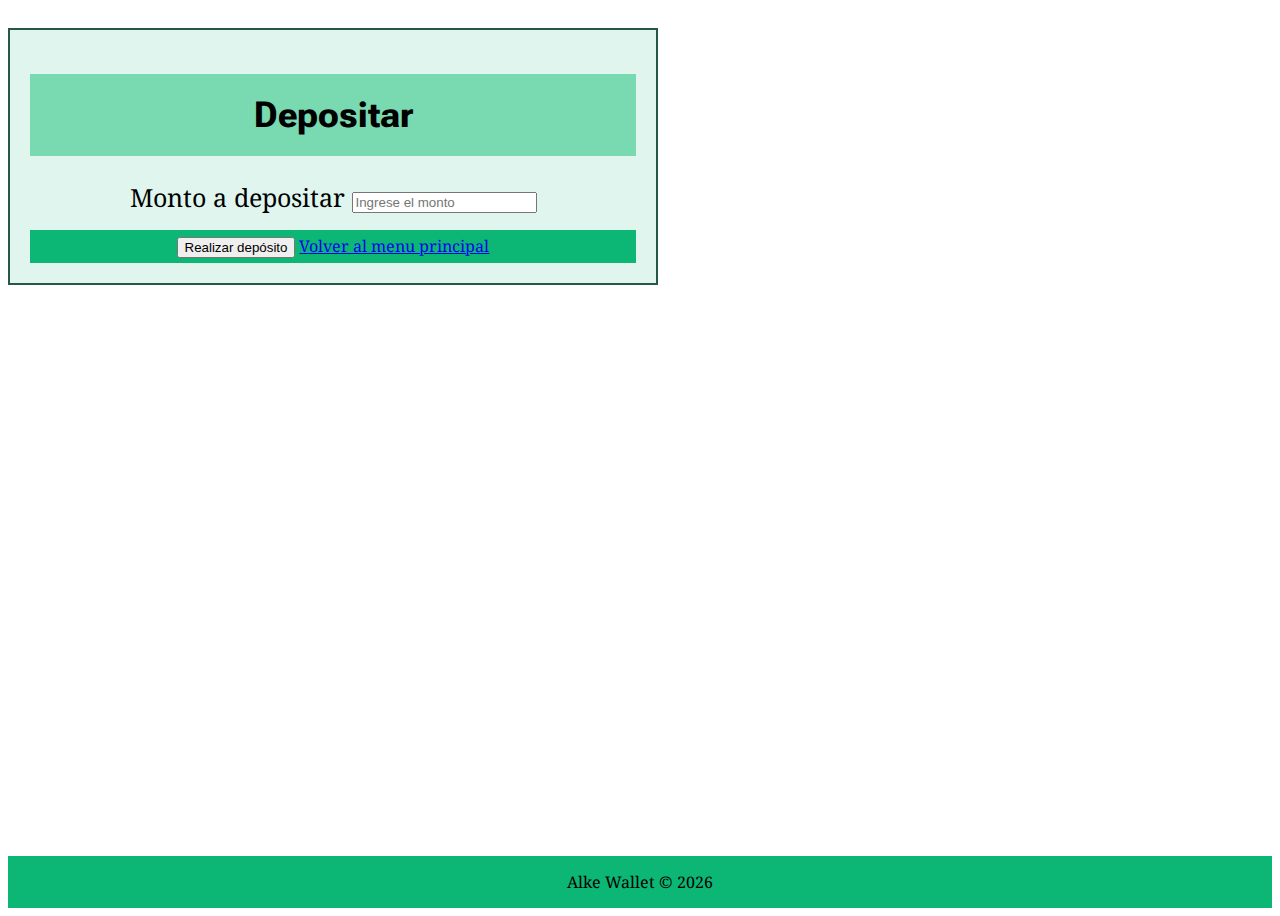
<file: deposit.html>
<!doctype html>
<html lang="es">
  <head>
    <meta charset="UTF-8" />
    <meta name="viewport" content="width=device-width, initial-scale=1.0" />
    <title>Billetera Digital</title>
    <link
      href="https://fonts.googleapis.com/css2?family=Noto+Serif:ital,wght@0,100..900;1,100..900&family=Oswald:wght@200..700&display=swap"
      rel="stylesheet"
    />
    <link
      href="https://fonts.googleapis.com/css2?family=Noto+Serif:ital,wght@0,100..900;1,100..900&family=Oswald:wght@200..700&family=Roboto+Flex:opsz,wght,XOPQ,XTRA,YOPQ,YTDE,YTFI,YTLC,YTUC@8..144,100..1000,96,468,79,-203,738,514,712&display=swap"
      rel="stylesheet"
    />
    <link
      rel="stylesheet"
      href="https://cdn.jsdelivr.net/npm/bootstrap@4.6.2/dist/css/bootstrap.min.css"
      integrity="sha384-xOolHFLEh07PJGoPkLv1IbcEPTNtaed2xpHsD9ESMhqIYd0nLMwNLD69Npy4HI+N"
      crossorigin="anonymous"
    />

    <link rel="stylesheet" href="CSS/style.css" />
  </head>

  <body>
    <main>
      <div class="container">
        <div class="row justify-content-center">
          <div class="col 12 col-md-8">
            <div class="card shadow-lg p-3">
              <h1 class="text-center">Depositar</h1>
              <!--formulario-->
              <form id="formDeposit">
                <div class="infodeposit mb-3">
                  <div id="mostrarsaldo"></div>
                  <label for="monto">Monto a depositar</label>
                  <input
                    type="number"
                    class="form-control"
                    id="monto"
                    placeholder="Ingrese el monto"
                    required
                  />
                  <p id="ultimodeposito"></p>
                </div>
                <div id="alertadeposito" class="alet d-none" role="alert"></div>
                <div class="navbar">
                  <button
                    type="submit"
                    id="btnhacerdeposito"
                    class="btn btn-success"
                  >
                    Realizar depósito
                  </button>
                  <a href="menu.html" class="btn btn-secondary"
                    >Volver al menu principal</a
                  >
                </div>
              </form>
              <!--botón de regreso al menu-->
            </div>
          </div>
        </div>
      </div>
    </main>
    <div
      id="mensaje"
      class="alert alert-primary text-center shadow d-none"
      role="alert"
    >
      <p id="mensajetexto"></p>
    </div>

    <footer>Alke Wallet © 2026</footer>

    <script
      src="https://cdn.jsdelivr.net/npm/jquery@3.5.1/dist/jquery.slim.min.js"
      integrity="sha384-DfXdz2htPH0lsSSs5nCTpuj/zy4C+OGpamoFVy38MVBnE+IbbVYUew+OrCXaRkfj"
      crossorigin="anonymous"
    ></script>
    <script
      src="https://cdn.jsdelivr.net/npm/popper.js@1.16.1/dist/umd/popper.min.js"
      integrity="sha384-9/reFTGAW83EW2RDu2S0VKaIzap3H66lZH81PoYlFhbGU+6BZp6G7niu735Sk7lN"
      crossorigin="anonymous"
    ></script>
    <script
      src="https://cdn.jsdelivr.net/npm/bootstrap@4.6.2/dist/js/bootstrap.min.js"
      integrity="sha384-+sLIOodYLS7CIrQpBjl+C7nPvqq+FbNUBDunl/OZv93DB7Ln/533i8e/mZXLi/P+"
      crossorigin="anonymous"
    ></script>
    <script src="javascript/utilidades.js"></script>
    <script src="javascript/localStorage.js"></script>
    <script src="javascript/deposit.js"></script>
  </body>
</html>
</file>
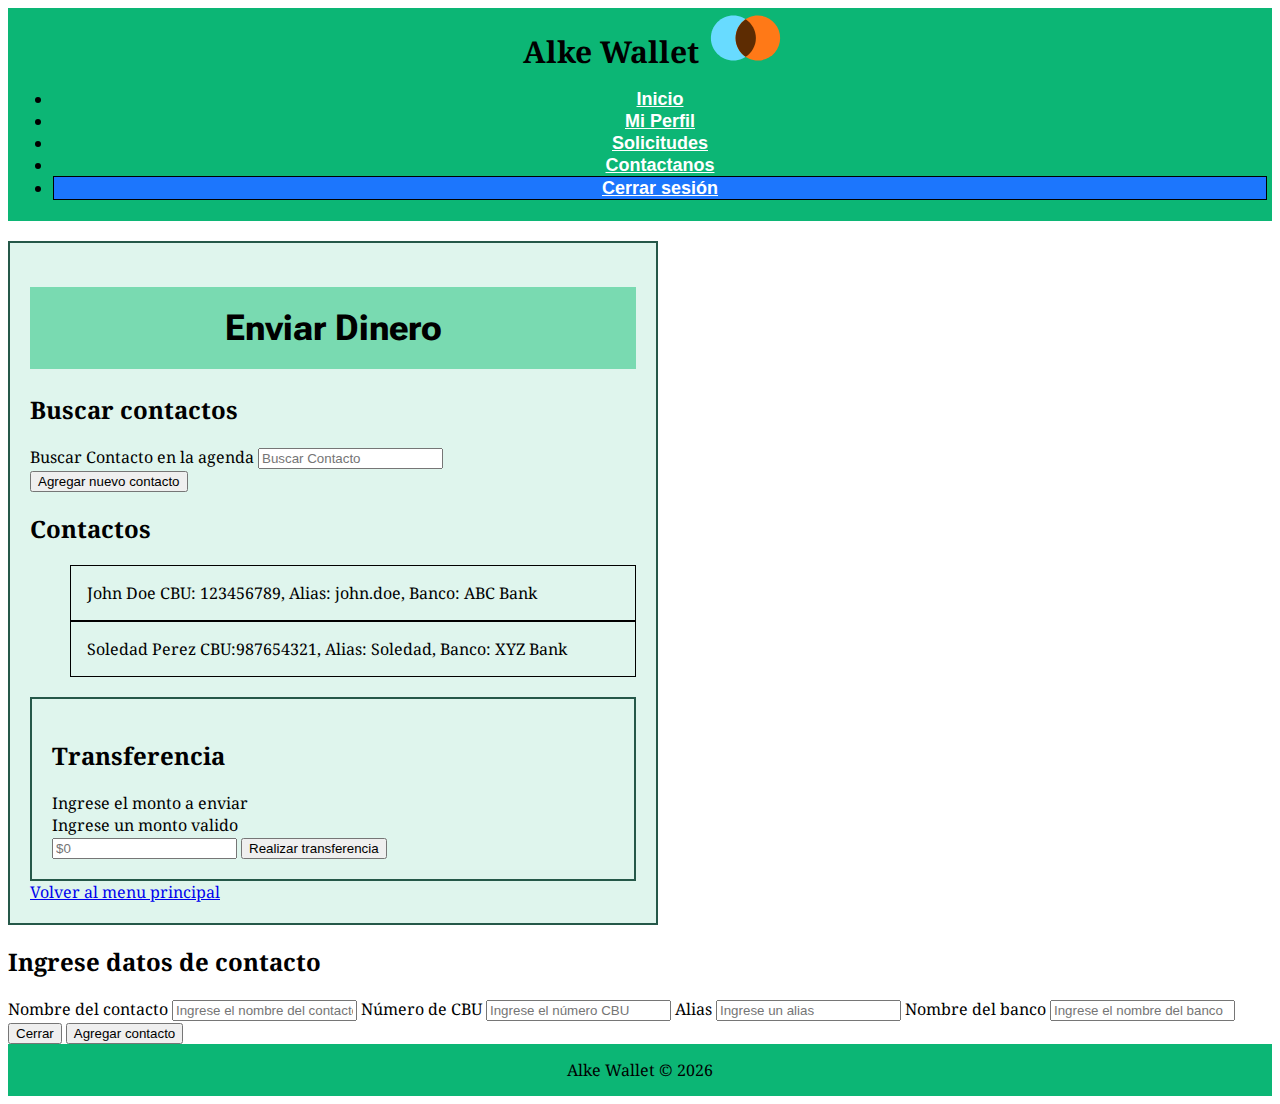
<file: sendmoney.html>
<!doctype html>
<html lang="es">
  <head>
    <meta charset="UTF-8" />
    <meta name="viewport" content="width=device-width, initial-scale=1.0" />
    <title>Billetera Digital</title>
    <link
      href="https://fonts.googleapis.com/css2?family=Noto+Serif:ital,wght@0,100..900;1,100..900&family=Oswald:wght@200..700&display=swap"
      rel="stylesheet"
    />
    <link
      href="https://fonts.googleapis.com/css2?family=Noto+Serif:ital,wght@0,100..900;1,100..900&family=Oswald:wght@200..700&family=Roboto+Flex:opsz,wght,XOPQ,XTRA,YOPQ,YTDE,YTFI,YTLC,YTUC@8..144,100..1000,96,468,79,-203,738,514,712&display=swap"
      rel="stylesheet"
    />
    <link
      rel="stylesheet"
      href="https://cdn.jsdelivr.net/npm/bootstrap@4.6.2/dist/css/bootstrap.min.css"
      integrity="sha384-xOolHFLEh07PJGoPkLv1IbcEPTNtaed2xpHsD9ESMhqIYd0nLMwNLD69Npy4HI+N"
      crossorigin="anonymous"
    />

    <link rel="stylesheet" href="CSS/style.css" />
  </head>

  <body>
    <header>
      <nav class="navbar navbar-expand-lg">
        <span>Alke Wallet</span>
        <button class="navbar-toggle" type="button" data-toggle="collapse" data-target="#mainNav">
          <svg id="logo-14" width="73" height="49" viewBox="0 0 73 49" fill="none" xmlns="http://www.w3.org/2000/svg">
            <path
              d="M46.8676 24C46.8676 36.4264 36.794 46.5 24.3676 46.5C11.9413 46.5 1.86765 36.4264 1.86765 24C1.86765 11.5736 11.9413 1.5 24.3676 1.5C36.794 1.5 46.8676 11.5736 46.8676 24Z"
              class="ccustom"
              fill="#68DBFF"
            ></path>
            <path
              d="M71.1324 24C71.1324 36.4264 61.1574 46.5 48.8529 46.5C36.5484 46.5 26.5735 36.4264 26.5735 24C26.5735 11.5736 36.5484 1.5 48.8529 1.5C61.1574 1.5 71.1324 11.5736 71.1324 24Z"
              class="ccompli1"
              fill="#FF7917"
            ></path>
            <path
              d="M36.6705 42.8416C42.8109 38.8239 46.8676 31.8858 46.8676 24C46.8676 16.1144 42.8109 9.17614 36.6705 5.15854C30.5904 9.17614 26.5735 16.1144 26.5735 24C26.5735 31.8858 30.5904 38.8239 36.6705 42.8416Z"
              class="ccompli2"
              fill="#5D2C02"
            ></path>
          </svg>
        </button>
        <div class="collapse navbar-collapse" id="mainNav">
          <ul class="navbar-nav ml-auto">
            <li class="nav-item"><a href="#" class="nav-link">Inicio</a></li>
            <li class="nav-item"><a href="#" class="nav-link">Mi Perfil</a></li>
            <li class="nav-item">
              <a href="#" class="nav-link">Solicitudes</a>
            </li>
            <li class="nav-item">
              <a href="#" class="nav-link">Contactanos</a>
            </li>
            <li class="nav-item" id="cerrarSesion">
              <a href="index.html" class="nav-link">Cerrar sesión</a>
            </li>
          </ul>
        </div>
      </nav>
    </header>

    <main>
      <div class="container">
        <div class="row justify-content-center">
          <div class="col 12 col-md-8">
            <div class="card shadow-lg p-3">
              <h1 class="text-center">Enviar Dinero</h1>

              <!--Busqueda de contactos-->
              <section>
                <h2 class="text-center">Buscar contactos</h2>
                <div class="mb-3" id="barrabusqueda">
                  <label for="buscar">Buscar Contacto en la agenda</label>
                  <input
                    type="search"
                    class="form-control"
                    id="buscar"
                    list="sugerenciascontacto"
                    placeholder="Buscar Contacto"
                  />
                  <datalist id="sugerenciascontacto"></datalist>
                </div>
                <button
                  type="button"
                  id="btnagregar"
                  class="btn btn-primary"
                  data-toggle="modal"
                  data-target="#exampleModal"
                >
                  Agregar nuevo contacto
                </button>
              </section>
              <!--Lista de contactos-->
              <section>
                <h2 class="text-center">Contactos</h2>
                <ul id="listadecontactos" class="list-group mb-3">
                  <li class="list-group-item">
                    <div class="infoContacto">
                      <span class="nombreDeContacto"> John Doe</span>
                      <span class="detallesDeContacto">CBU: 123456789, Alias: john.doe, Banco: ABC Bank</span>
                    </div>
                  </li>
                  <li class="list-group-item">
                    <div class="infoContacto">
                      <span class="nombreDeContacto"> Soledad Perez</span>
                      <span class="detallesDeContacto">CBU:987654321, Alias: Soledad, Banco: XYZ Bank</span>
                    </div>
                  </li>
                </ul>
              </section>

              <!--Formulario de envio de dinero a contacto-->

              <section>
                <form id="enviocontacto">
                  <div class="card p-3 d-none" id="barratransferencia">
                    <h2 class="text-center">Transferencia</h2>
                    <label for="montoenviar">Ingrese el monto a enviar</label>
                    <div id="alerta" class="alert d-none" role="alert">Ingrese un monto valido</div>
                    <input type="number" class="form-control" id="montoenviar" placeholder="$0" />
                    <button type="submit" class="btn btn-primary w-100" id="btntransferir">
                      Realizar transferencia
                    </button>
                  </div>
                </form>
              </section>

              <!--botón de regreso al menu-->
              <a href="menu.html" class="btn btn-secondary w-100">Volver al menu principal</a>
            </div>
          </div>
        </div>

        <!--Formulario de ingreso de contacto-->

        <section>
          <div
            class="modal fade"
            id="exampleModal"
            tabindex="-1"
            aria-labelledby="exampleModalLabel"
            aria-hidden="true"
          >
            <div class="modal-dialog">
              <div class="modal-content">
                <div class="modal-body">
                  <form id="ingresodecontacto">
                    <div class="col p-3">
                      <h2 class="text-center">Ingrese datos de contacto</h2>
                      <label for="nombrecontacto">Nombre del contacto</label>
                      <input
                        type="text"
                        class="form-control"
                        id="nombrecontacto"
                        placeholder="Ingrese el nombre del contacto"
                        required
                      />
                      <label for="CBU">Número de CBU</label>
                      <input type="number" class="form-control" id="CBU" placeholder="Ingrese el número CBU" required />
                      <label for="alias">Alias</label>
                      <input type="text" class="form-control" id="alias" placeholder="Ingrese un alias" required />
                      <label for="nombrebanco">Nombre del banco</label>
                      <input
                        type="text"
                        class="form-control"
                        id="nombrebanco"
                        placeholder="Ingrese el nombre del banco"
                        required
                      />
                    </div>
                  </form>
                </div>
                <div class="modal-footer">
                  <button type="button" class="btn btn-secondary" data-dismiss="modal">Cerrar</button>
                  <button type="button" class="btn btn-primary">Agregar contacto</button>
                </div>
              </div>
            </div>
          </div>
        </section>
      </div>
    </main>
    <footer>Alke Wallet © 2026</footer>

    <script
      src="https://cdn.jsdelivr.net/npm/jquery@3.5.1/dist/jquery.slim.min.js"
      integrity="sha384-DfXdz2htPH0lsSSs5nCTpuj/zy4C+OGpamoFVy38MVBnE+IbbVYUew+OrCXaRkfj"
      crossorigin="anonymous"
    ></script>
    <script
      src="https://cdn.jsdelivr.net/npm/popper.js@1.16.1/dist/umd/popper.min.js"
      integrity="sha384-9/reFTGAW83EW2RDu2S0VKaIzap3H66lZH81PoYlFhbGU+6BZp6G7niu735Sk7lN"
      crossorigin="anonymous"
    ></script>
    <script
      src="https://cdn.jsdelivr.net/npm/bootstrap@4.6.2/dist/js/bootstrap.min.js"
      integrity="sha384-+sLIOodYLS7CIrQpBjl+C7nPvqq+FbNUBDunl/OZv93DB7Ln/533i8e/mZXLi/P+"
      crossorigin="anonymous"
    ></script>
    <script src="javascript/utilidades.js"></script>
    <script src="javascript/localStorage.js"></script>
    <script src="javascript/sendmoney.js"></script>
  </body>
</html>
</file>
<file: CSS/style.css>
* {
  box-sizing: border-box;

}

:root {
  --color-card: #dff5ed;
  --color-titulos: #79dab1;
  --color-nav: #1c76fd;
  --color-footer: #0cb675;
}

body {
  height: 100%;
  display: flex;
  flex-direction: column;
  min-height: 100vh;
  font-family: "Noto Serif", serif;
  background-image: url("https://4kwallpapers.com/images/wallpapers/soft-gradient-3840x2160-20099.jpg");
  background-size: cover;
  background-repeat: no-repeat;
  background-position: center;
}

main {
  flex: 1;
  width: 100%;
}

.navbar {
  background-color: var(--color-footer);
  width: 100%;
  margin: auto;
  text-align: center;
  padding: 5px;
  text-decoration: none;
  color: inherit;
}
.navbar .nav-link {
  color: white;
  font-size: large;
  font-family:
    "Lucida Sans", "Lucida Sans Regular", "Lucida Grande",
    "Lucida Sans Unicode", Geneva, Verdana, sans-serif;
  font-weight: bold;
}

.navbar .nav-link:hover {
  color: darkblue;
}
.navbar span {
  font-size: 30px;
  font-weight: bold;
  margin-left: 30px;
}
#cerrarSesion {
  border: solid;
  background-color: #1c76fd;
  border-width: 1px;
}

.navbar-toggle {
  border: none;
  background-color: transparent;
}

.card {
  margin-top: 20px;
  padding: 20px;
  max-width: 650px;
  width: 100%;
  border-style: solid;
  border-width: 2px;
  border-color: #255849;
  background-color: var(--color-card);
}

/*Estilo Login*/

h1 {
  background-color: var(--color-titulos);
  font-size: 36px;
  font-family: "Roboto Flex", sans-serif;
  text-align: center;
  padding: 20px;
}

/*Estilo Menu*/

.menu {
  display: flex;
  justify-content: space-between;
  gap: 2px;
  flex-wrap: wrap;
  margin-top: 15px;
}

#infobalance {
  font-size: 30px;
  margin: 10px;
}

#balance {
  font-weight: bold;
  font-size: 50px;
}

/*Estilo Deposito*/

.infodeposit {
  text-align: center;
  font-size: 25px;
  margin: 10px;
}

.infodeposit p {
  font-size: 16px;
  text-align: start;
  margin-top: 10px;
}

#mostrarsaldo {
  font-weight: bold;
}

/* estilo lista de movimientos */
.list-group-item {
  border: 1px solid;
  border-color: black;
  padding: 16px;
  list-style: none;
}

#mensaje {
  z-index: 200;
  border-width: 3px;
  font-size: 30px;
}

footer {
  background-color: var(--color-footer);
  width: 100%;
  margin: auto;
  text-align: center;
  padding: 15px;
}

/*Estilos notificaciones*/

.redirect {
  background-color: rgb(176, 255, 250);
}

@media (max-width: 992px) {
  .menu {
    flex-direction: column;
    gap: 10px;
  }

  .card {
    max-width: 95vw;
    margin: 15px auto;
    border-radius: 12px;
    overflow: hidden;
  }
}
</file>
